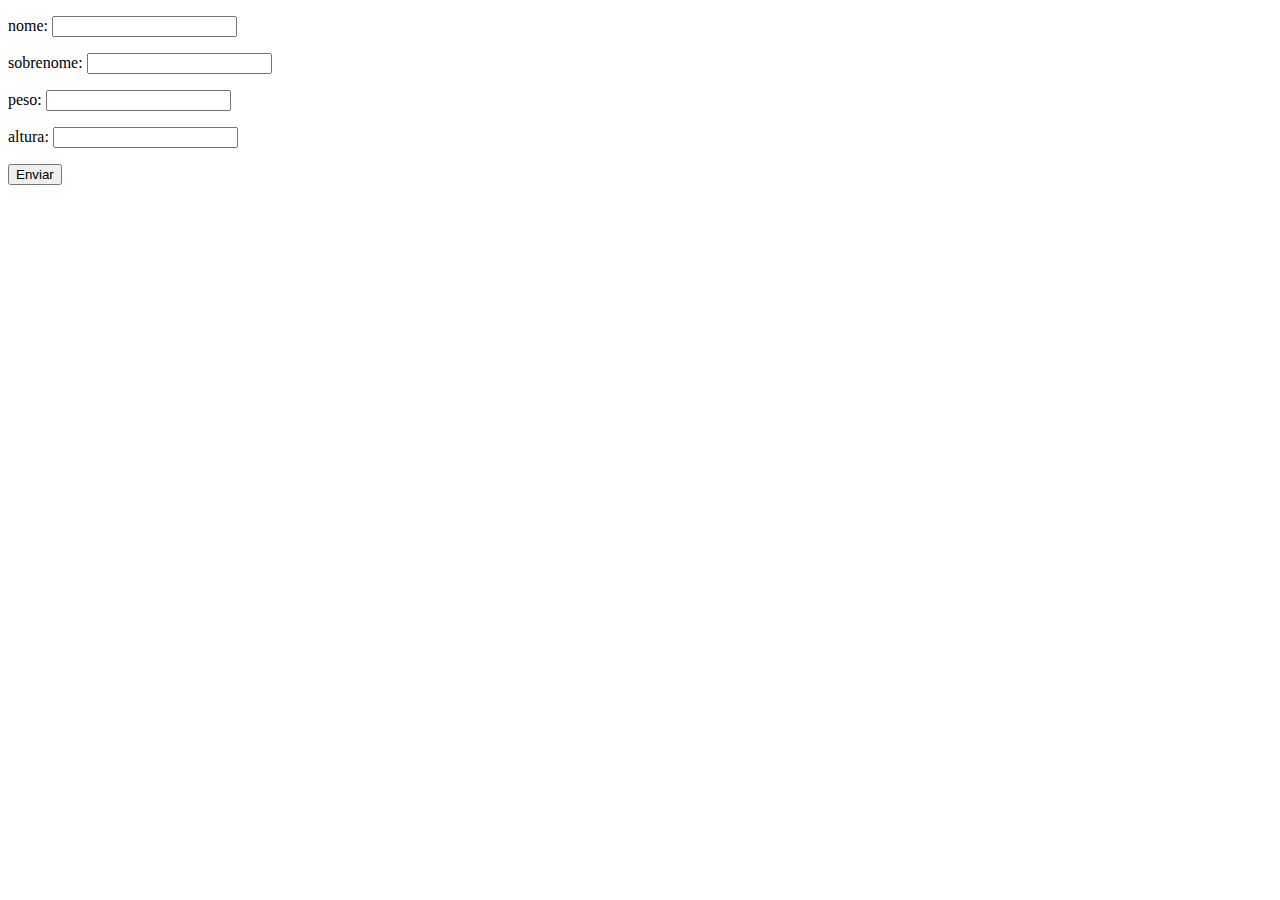
<file: aula20 ex/index.html>
<!DOCTYPE html>
<html lang="pt-BR">
<head>
    <meta charset="UTF-8">
    <meta http-equiv="X-UA-Compatible" content="IE=edge">
    <meta name="viewport" content="width=device-width, initial-scale=1.0">
    <title>Exercicio</title>
</head>
<body>
    <form class="form" action="" method="get">
        <p>nome: <input type="text" class="nome"></p>
        <p>sobrenome: <input type="text" class="sobrenome"></p>
        <p>peso: <input type="text" class="peso"></p>
        <p>altura: <input type="text" class="altura"></p>
        <button>Enviar</button>
    </form>

    <div class="resultado"></div>
    
    <script src="js/script.js"></script>

</body>
</html>
</file>
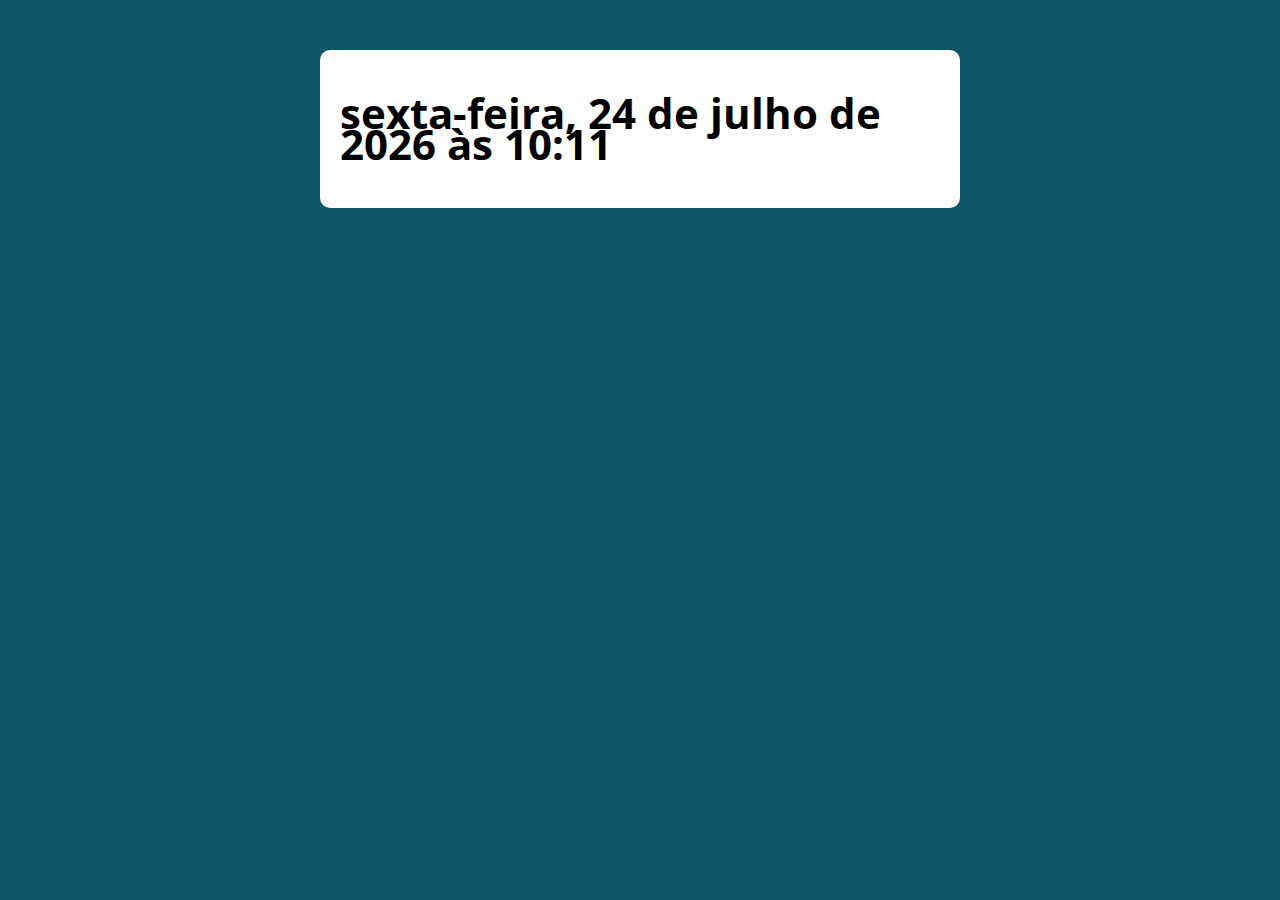
<file: aula30/index.html>
<!DOCTYPE html>
<html lang="pt-BR">

<head>
  <meta charset="UTF-8">
  <meta name="viewport" content="width=device-width, initial-scale=1.0">
  <meta http-equiv="X-UA-Compatible" content="ie=edge">
  <title>Modelo</title>
  <link rel="stylesheet" href="./assets/css/style.css">
</head>

<body>

  <section class="container">
    <h1>Lorem ipsum dolor sit amet</h1>
  </section>

  <script src="./assets/js/main.js"></script>
</body>

</html>
</file>
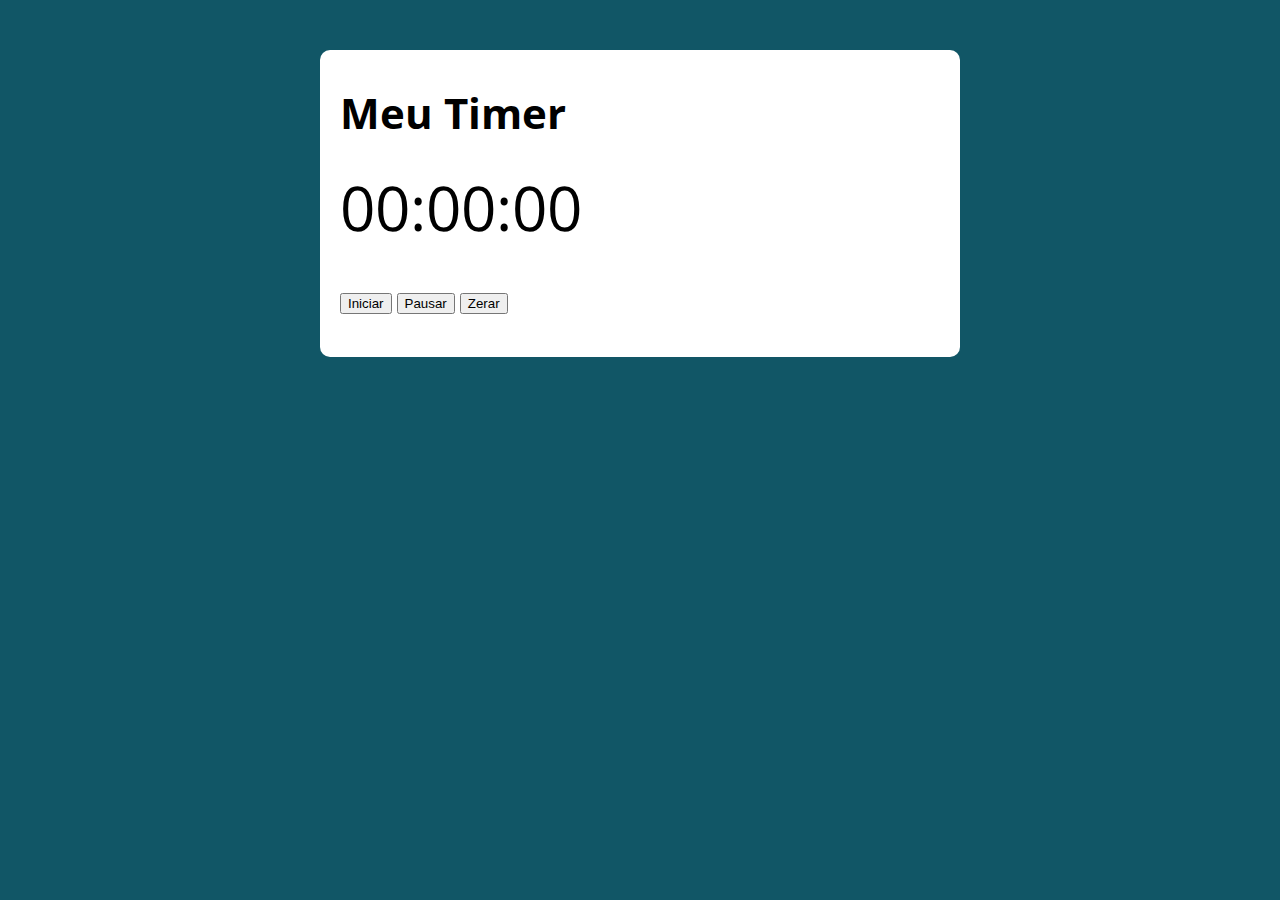
<file: aula47 exercicio/index.html>
<!DOCTYPE html>
<html lang="pt-BR">

<head>
  <meta charset="UTF-8">
  <meta name="viewport" content="width=device-width, initial-scale=1.0">
  <meta http-equiv="X-UA-Compatible" content="ie=edge">
  <title>Modelo</title>
  <link rel="stylesheet" href="./assets/css/style.css">
</head>

<body>

  <section class="container">
    <h1>Meu Timer</h1>
    <p class="relogio">00:00:00</p>
    <p>
      <button class="iniciar">Iniciar</button>
      <button class="pausar">Pausar</button>
      <button class="zerar">Zerar</button>
    </p>
  </section>

  <script src="./assets/js/main.js"></script>
</body>

</html>
</file>
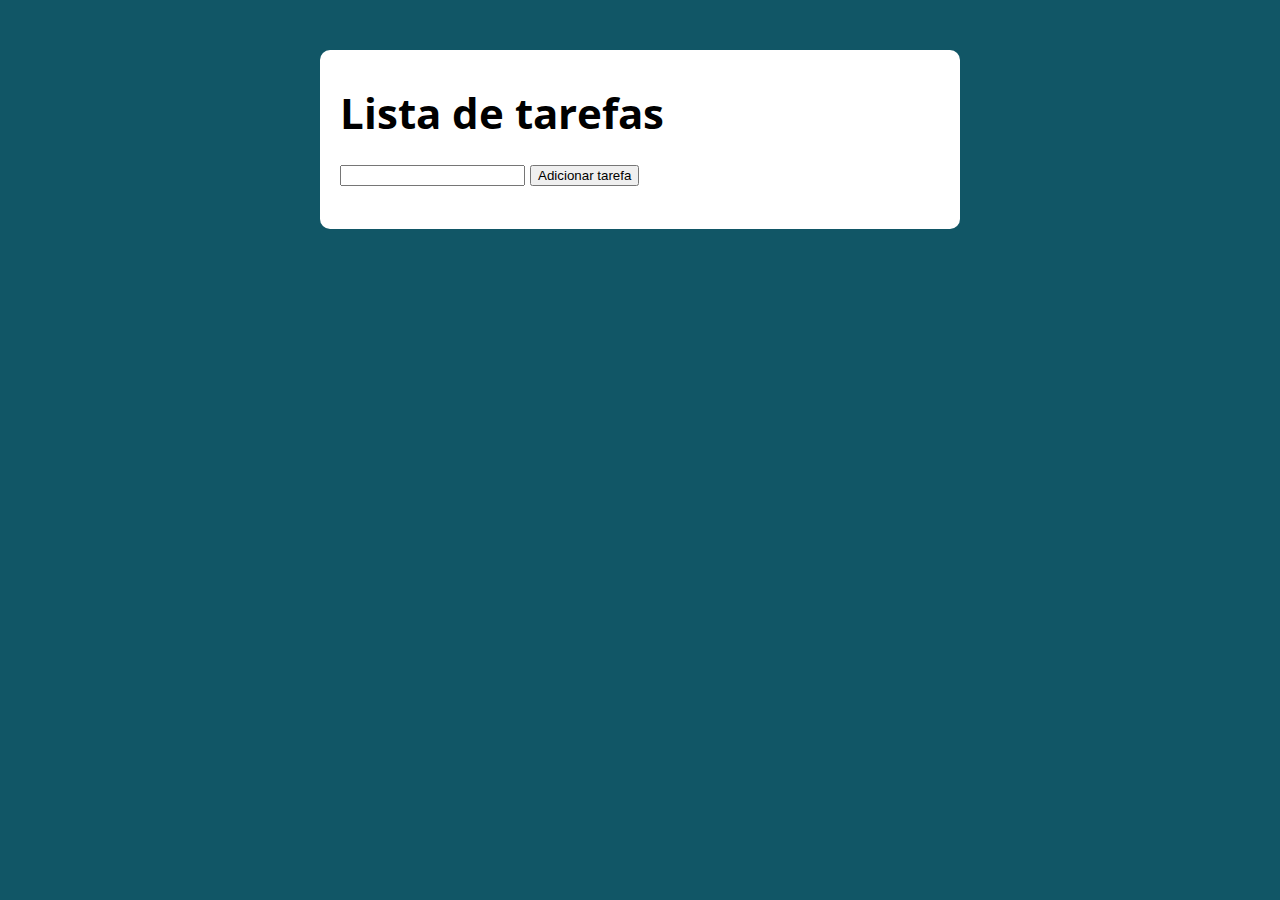
<file: aula48/index.html>
<!DOCTYPE html>
<html lang="pt-BR">

<head>
  <meta charset="UTF-8">
  <meta name="viewport" content="width=device-width, initial-scale=1.0">
  <meta http-equiv="X-UA-Compatible" content="ie=edge">
  <title>Modelo</title>
  <link rel="stylesheet" href="./assets/css/style.css">
</head>

<body>

  <section class="container">
    <h1>Lista de tarefas</h1>
    <p>
      <input type="text" class="input-tarefa"> 
      <button class="btn-tarefa">Adicionar tarefa</button>
      <ul class="terefas"></ul>
    </p>
  </section>

  <script src="./assets/js/main.js"></script>
</body>

</html>
</file>
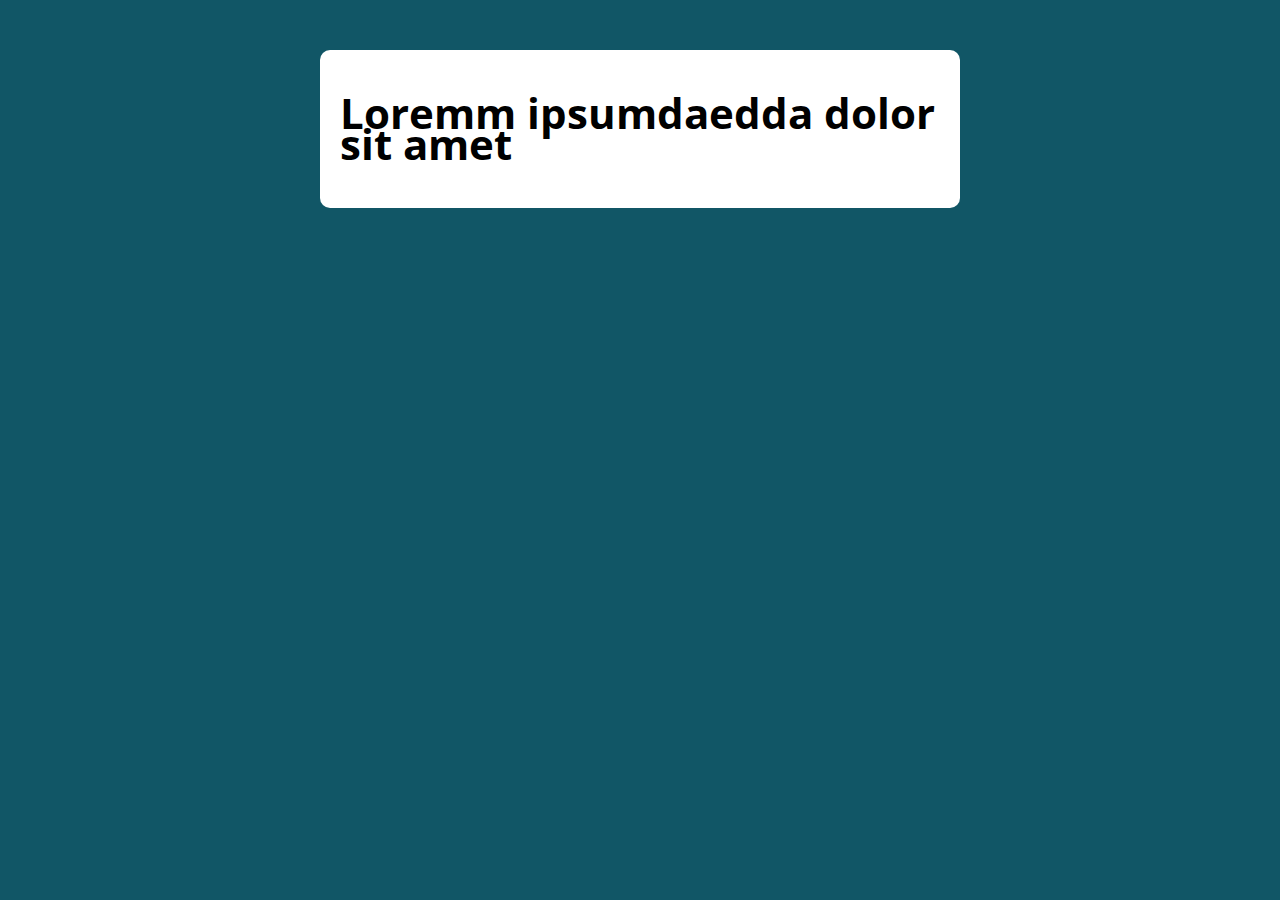
<file: exercicio for/index.html>
<!DOCTYPE html>
<html lang="pt-BR">

<head>
  <meta charset="UTF-8">
  <meta name="viewport" content="width=device-width, initial-scale=1.0">
  <meta http-equiv="X-UA-Compatible" content="ie=edge">
  <title>Modelo</title>
  <link rel="stylesheet" href="./style.css">
</head>

<body>

  <section class="container">
    <h1>Loremm ipsumdaedda dolor sit amet</h1>
    <!-- AQUI -->
  </section>

  <script src="./index.js"></script>
</body>

</html>
</file>
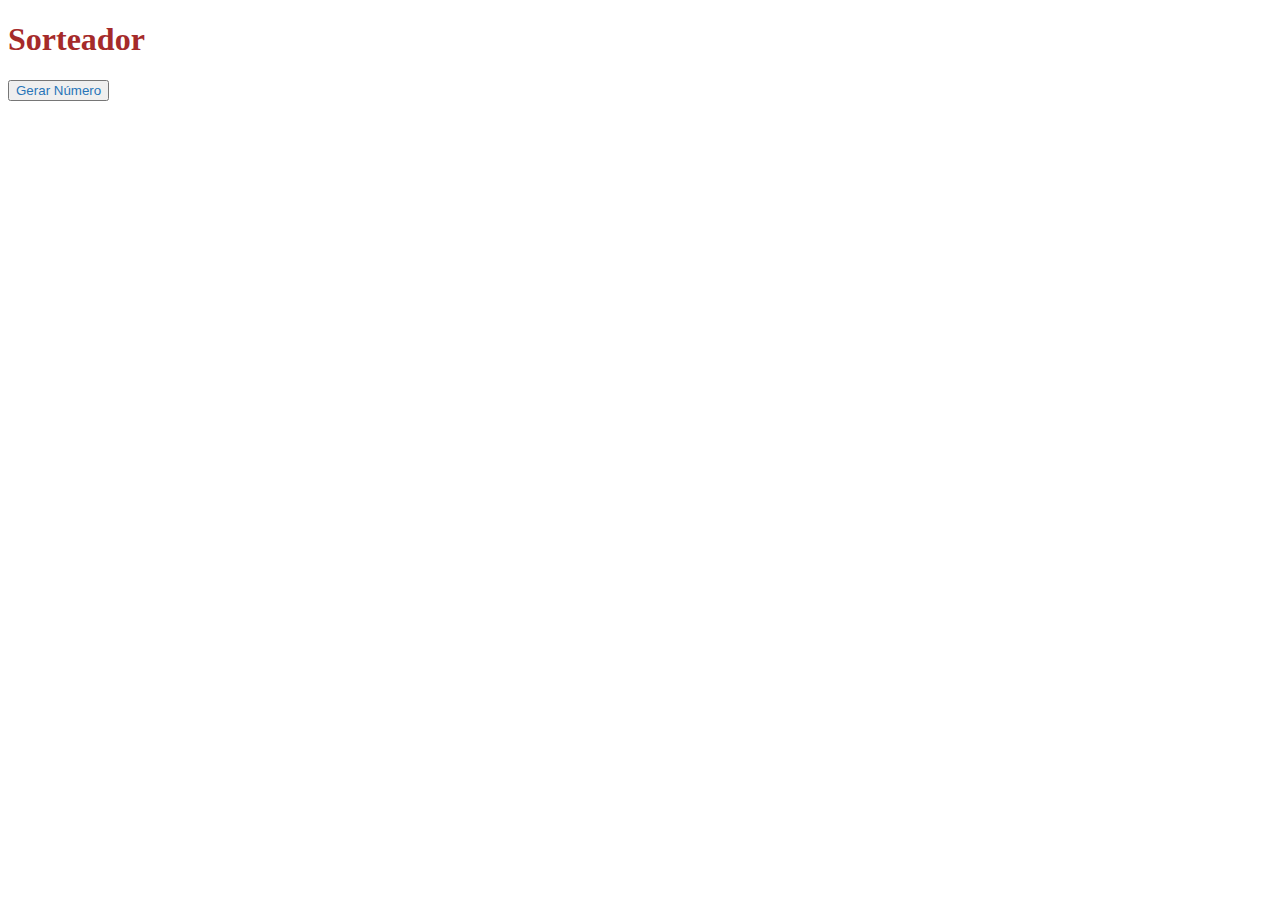
<file: Gerador de sorteio/index.html>
<!DOCTYPE html>
<html lang="en">
<head>
    <meta charset="UTF-8">
    <meta http-equiv="X-UA-Compatible" content="IE=edge">
    <meta name="viewport" content="width=device-width, initial-scale=1.0">
    <link rel="stylesheet" href="style.css">
    <title>Contrado da Caixa Econômica</title>
</head>
<body>
    <h1>Sorteador</h1>
    <button>
        Gerar Número
    </button>
    <script src="index.js"></script>
</body>
</html>
</file>
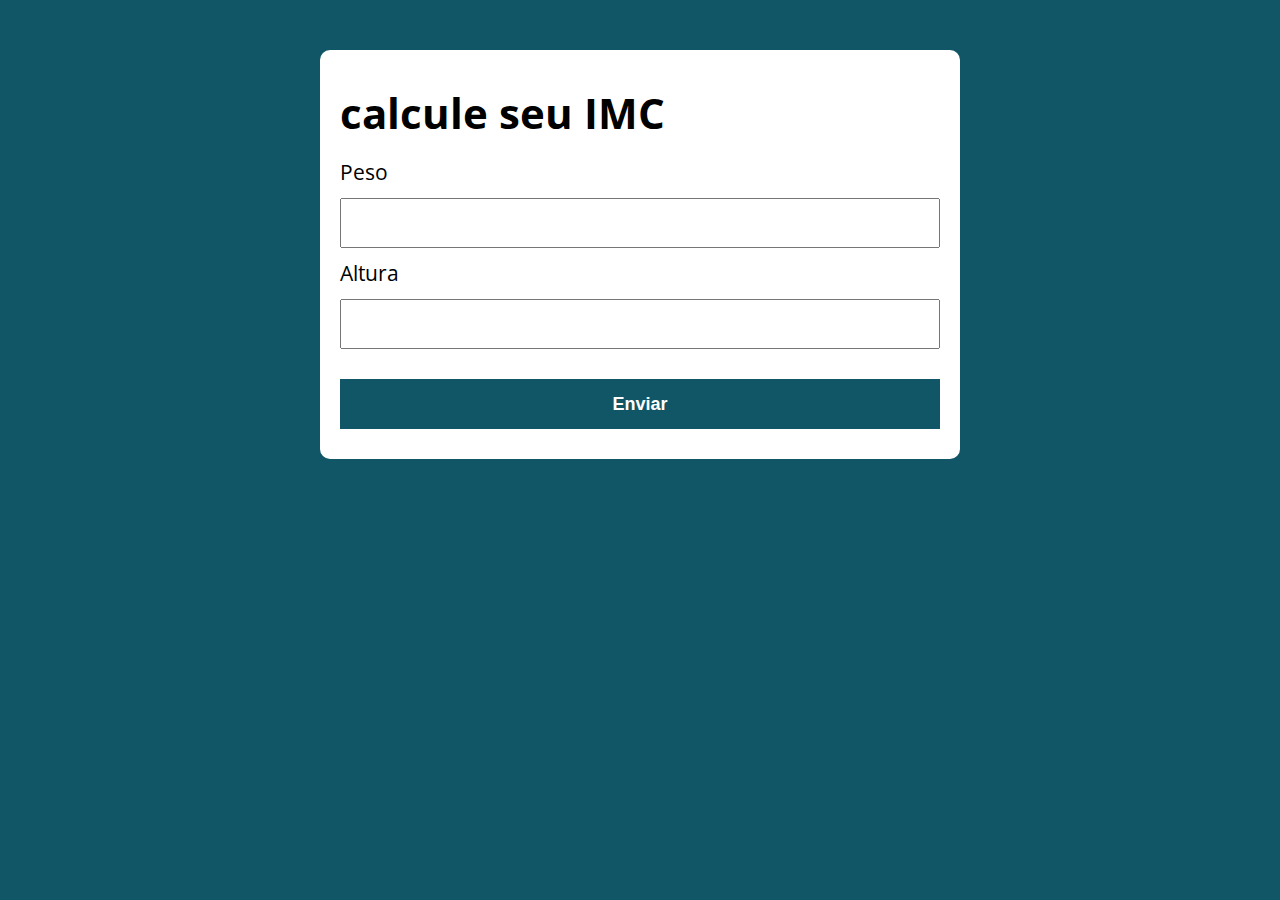
<file: modelo copy/index.html>
<!DOCTYPE html>
<html lang="pt-BR">

<head>
  <meta charset="UTF-8">
  <meta name="viewport" content="width=device-width, initial-scale=1.0">
  <meta http-equiv="X-UA-Compatible" content="ie=edge">
  <title>Calcule seu Imc</title>
  <link rel="stylesheet" href="./assets/css/style.css">
</head>

<body>

  <section class="container">
    <h1>calcule seu IMC</h1>
    <form action="#" id="form">
      <label for="peso">Peso</label>
      <input type="text" name="peso" id="peso">
      <label for="altura">Altura</label>
      <input type="text" name="altura" id="altura">
      <button type="submit">
        Enviar
      </button>
    </form>
    <div id="resultado">

    </div>
  </section>

  <script src="./assets/js/main.js"></script>
</body>

</html>
</file>
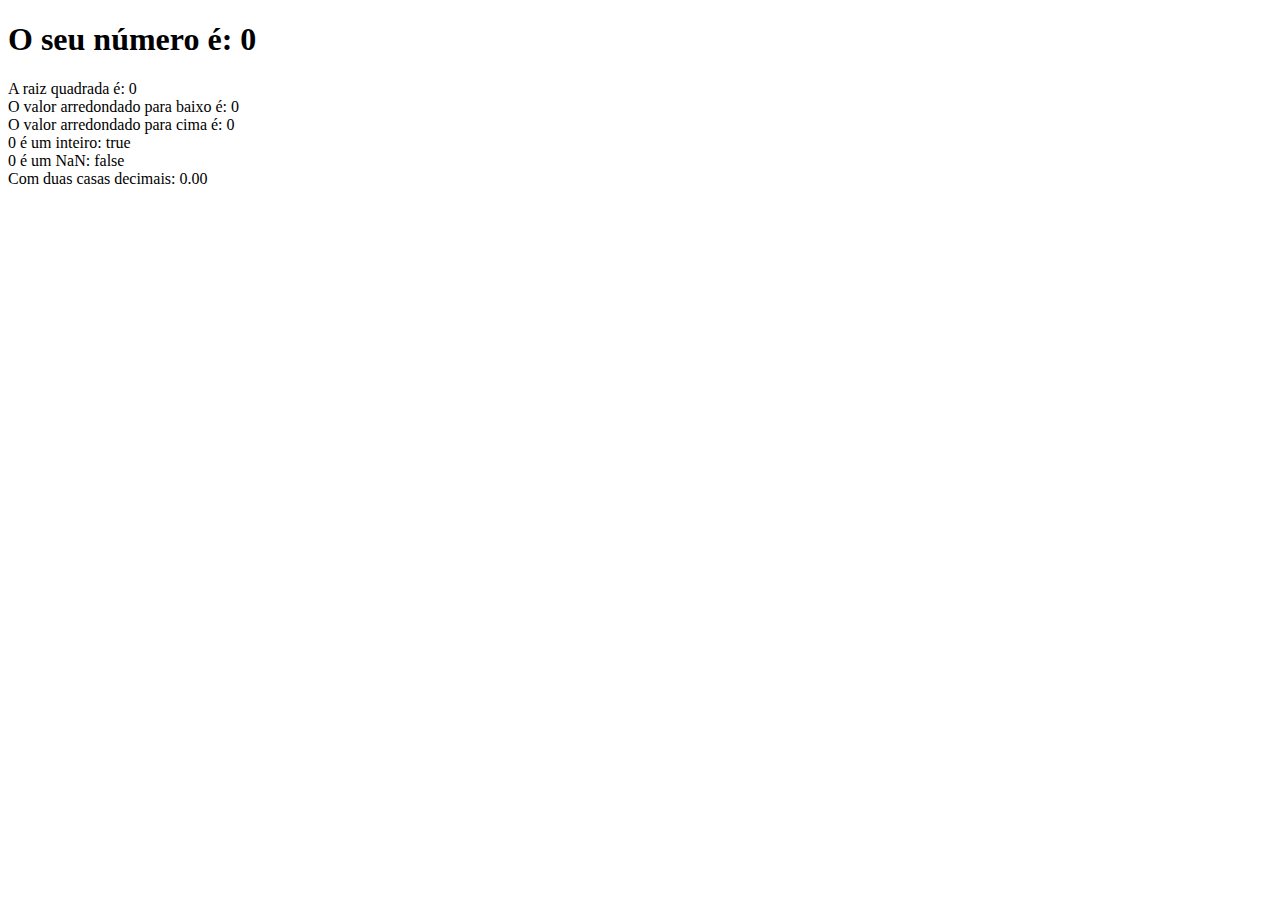
<file: aula15 math/exercicio maths e number/index.html>
<!DOCTYPE html>
<html lang="pt-BR">
<head>
    <meta charset="UTF-8">
    
    <title>Exercícios</title>
</head>
<body>
    <section>
        <h1>O seu número é: <span id="numero-titulo" >0</span></h1>
        <div id="texto"></div>
    </section>
    <script src="exercicio.js"></script>
</body>
</html>
</file>
<file: aula30/assets/css/style.css>
@import url('https://fonts.googleapis.com/css?family=Open+Sans:400,700&display=swap');
:root {
  --primary-color: rgb(17, 86, 102);
  --primary-color-darker: rgb(9, 48, 56);
}

* {
  box-sizing: border-box;
  outline: 0;
}

body {
  margin: 0;
  padding: 0;
  background: var(--primary-color);
  font-family: 'Open sans', sans-serif;
  font-size: 1.3em;
  line-height: 1.5em;
}

.container {
  max-width: 640px;
  margin: 50px auto;
  background: #fff;
  padding: 20px;
  border-radius: 10px;
}

form input, form label, form button {
  display: block;
  width: 100%;
  margin-bottom: 10px;
}

form input {
  font-size: 24px;
  height: 50px;
  padding: 0 20px;
}

form input:focus {
  outline: 1px solid var(--primary-color);
}

form button {
  border: none;
  background: var(--primary-color);
  color: #fff;
  font-size: 18px;
  font-weight: 700;
  height: 50px;
  cursor: pointer;
  margin-top: 30px;
}

form button:hover {
  background: var(--primary-color-darker);
}
</file>
<file: aula47 exercicio/assets/css/style.css>
@import url('https://fonts.googleapis.com/css?family=Open+Sans:400,700&display=swap');
:root {
  --primary-color: rgb(17, 86, 102);
  --primary-color-darker: rgb(9, 48, 56);
}

* {
  box-sizing: border-box;
  outline: 0;
}

body {
  margin: 0;
  padding: 0;
  background: var(--primary-color);
  font-family: 'Open sans', sans-serif;
  font-size: 1.3em;
  line-height: 1.5em;
}

.container {
  max-width: 640px;
  margin: 50px auto;
  background: #fff;
  padding: 20px;
  border-radius: 10px;
}

form input, form label, form button {
  display: block;
  width: 100%;
  margin-bottom: 10px;
}

form input {
  font-size: 24px;
  height: 50px;
  padding: 0 20px;
}

form input:focus {
  outline: 1px solid var(--primary-color);
}

form button {
  border: none;
  background: var(--primary-color);
  color: #fff;
  font-size: 18px;
  font-weight: 700;
  height: 50px;
  cursor: pointer;
  margin-top: 30px;
}

form button:hover {
  background: var(--primary-color-darker);
}
.relogio{
  font-size: 3em;
}
.pausado{
  color: red;
}
</file>
<file: aula48/assets/css/style.css>
@import url('https://fonts.googleapis.com/css?family=Open+Sans:400,700&display=swap');
:root {
  --primary-color: rgb(17, 86, 102);
  --primary-color-darker: rgb(9, 48, 56);
}

* {
  box-sizing: border-box;
  outline: 0;
}

body {
  margin: 0;
  padding: 0;
  background: var(--primary-color);
  font-family: 'Open sans', sans-serif;
  font-size: 1.3em;
  line-height: 1.5em;
}

.container {
  max-width: 640px;
  margin: 50px auto;
  background: #fff;
  padding: 20px;
  border-radius: 10px;
}

form input, form label, form button {
  display: block;
  width: 100%;
  margin-bottom: 10px;
}

form input {
  font-size: 24px;
  height: 50px;
  padding: 0 20px;
}

form input:focus {
  outline: 1px solid var(--primary-color);
}

form button {
  border: none;
  background: var(--primary-color);
  color: #fff;
  font-size: 18px;
  font-weight: 700;
  height: 50px;
  cursor: pointer;
  margin-top: 30px;
}

form button:hover {
  background: var(--primary-color-darker);
}
</file>
<file: exercicio for/style.css>
@import url('https://fonts.googleapis.com/css?family=Open+Sans:400,700&display=swap');
:root {
  --primary-color: rgb(17, 86, 102);
  --primary-color-darker: rgb(9, 48, 56);
}

* {
  box-sizing: border-box;
  outline: 0;
}

body {
  margin: 0;
  padding: 0;
  background: var(--primary-color);
  font-family: 'Open sans', sans-serif;
  font-size: 1.3em;
  line-height: 1.5em;
}

.container {
  max-width: 640px;
  margin: 50px auto;
  background: #fff;
  padding: 20px;
  border-radius: 10px;
}

form input, form label, form button {
  display: block;
  width: 100%;
  margin-bottom: 10px;
}

form input {
  font-size: 24px;
  height: 50px;
  padding: 0 20px;
}

form input:focus {
  outline: 1px solid var(--primary-color);
}

form button {
  border: none;
  background: var(--primary-color);
  color: #fff;
  font-size: 18px;
  font-weight: 700;
  height: 50px;
  cursor: pointer;
  margin-top: 30px;
}

form button:hover {
  background: var(--primary-color-darker);
}
.paragrafo-resultado, .bad {
    background-color: rgb(109, 255, 182);
    padding: 10px;
    
}


.bad {
  background-color: rgb(146, 16, 16);
}
</file>
<file: Gerador de sorteio/style.css>
h1{
    color: brown;
}
button{
    color: rgb(40, 117, 184);
}
</file>
<file: modelo copy/assets/css/style.css>
@import url('https://fonts.googleapis.com/css?family=Open+Sans:400,700&display=swap');
:root {
  --primary-color: rgb(17, 86, 102);
  --primary-color-darker: rgb(9, 48, 56);
}

* {
  box-sizing: border-box;
  outline: 0;
}

body {
  margin: 0;
  padding: 0;
  background: var(--primary-color);
  font-family: 'Open sans', sans-serif;
  font-size: 1.3em;
  line-height: 1.5em;
}

.container {
  max-width: 640px;
  margin: 50px auto;
  background: #fff;
  padding: 20px;
  border-radius: 10px;
}

form input, form label, form button {
  display: block;
  width: 100%;
  margin-bottom: 10px;
}

form input {
  font-size: 24px;
  height: 50px;
  padding: 0 20px;
}

form input:focus {
  outline: 1px solid var(--primary-color);
}

form button {
  border: none;
  background: var(--primary-color);
  color: #fff;
  font-size: 18px;
  font-weight: 700;
  height: 50px;
  cursor: pointer;
  margin-top: 30px;
}

form button:hover {
  background: var(--primary-color-darker);
}
.paragrafo-resultado, .bad {
    background-color: rgb(109, 255, 182);
    padding: 10px;
    
}


.bad {
  background-color: rgb(146, 16, 16);
}
</file>
